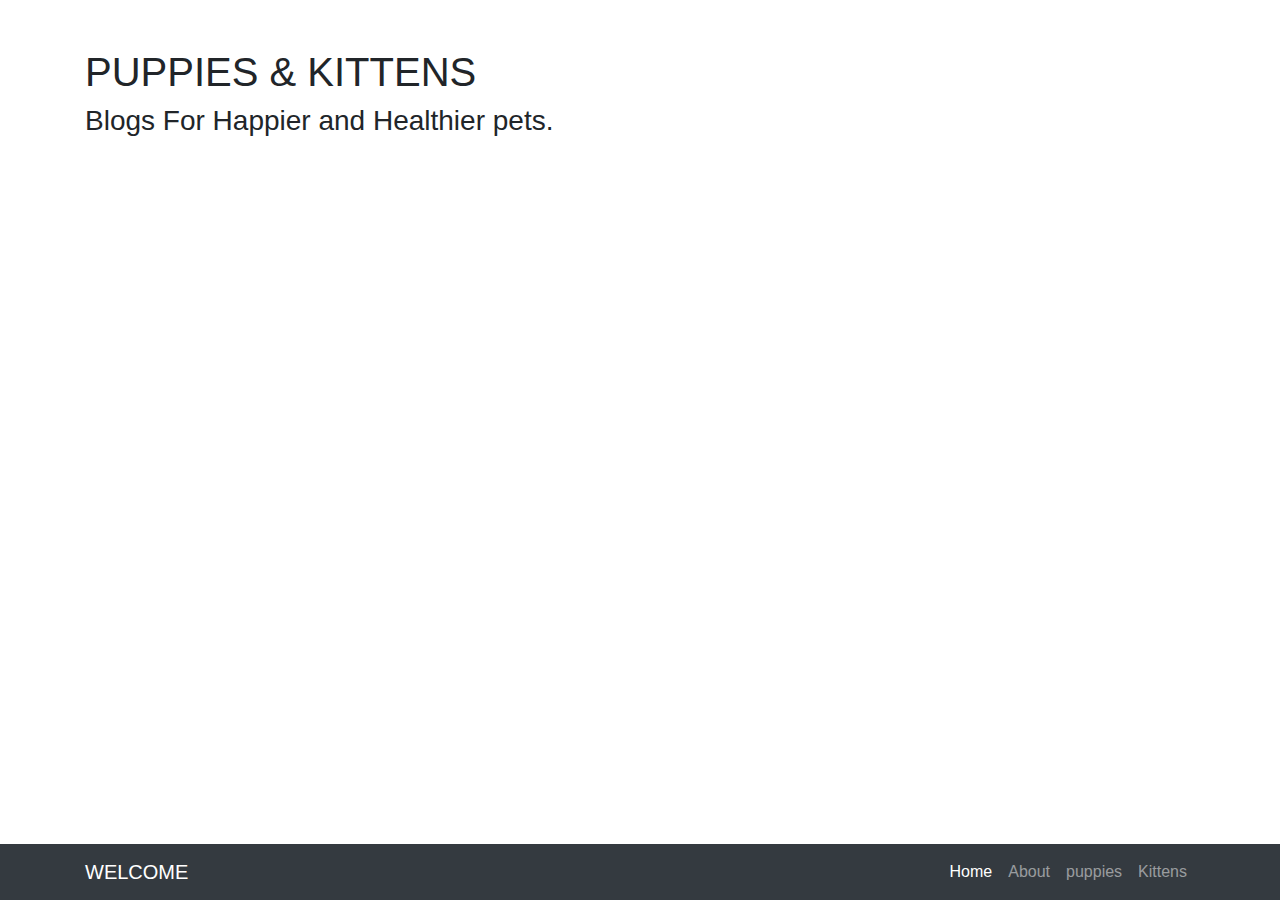
<file: index.html>
<!DOCTYPE html>
<html lang="en">

<head>

  <meta charset="utf-8">
  <meta name="viewport" content="width=device-width, initial-scale=1, shrink-to-fit=no">
  <meta name="description" content="">
  <meta name="author" content="">

  <title>Puppies & Kitties</title>

  <!-- Bootstrap core CSS -->
  <link href="vendor/bootstrap/css/bootstrap.min.css" rel="stylesheet">

  <!-- Custom styles for this template -->
  <link href="css/the-big-picture.css" rel="stylesheet">

</head>

<body>

  <!-- Navigation -->
   <nav class="navbar navbar-expand-lg navbar-dark bg-dark fixed-bottom">
    <div class="container">
      <a class="navbar-brand" href="#">WELCOME</a>
      <button class="navbar-toggler" type="button" data-toggle="collapse" data-target="#navbarResponsive" aria-controls="navbarResponsive" aria-expanded="false" aria-label="Toggle navigation">
        <span class="navbar-toggler-icon"></span>
      </button>
      <div class="collapse navbar-collapse" id="navbarResponsive">
        <ul class="navbar-nav ml-auto">
          <li class="nav-item active">
            <a class="nav-link" href="index.html">Home
              <span class="sr-only">(current)</span>
            </a>
          </li>
          <li class="nav-item">
            <a class="nav-link" href="about.html">About</a>
          </li>
          <li class="nav-item">
            <a class="nav-link" href="doggy.html">puppies</a>
          </li>
          <li class="nav-item">
            <a class="nav-link" href="hello.html">Kittens</a>
          </li>
        </ul>
      </div>
    </div>
  </nav>

  <!-- Page Content -->
  <section>
    <div class="container">
      <div class="row">
        <div class="col-lg-6">
          <h1 class="mt-5">PUPPIES & KITTENS</h1>
          <h3>Blogs For Happier and Healthier pets.</h3>
        </div>
      </div>
    </div>
  </section>

  <!-- Bootstrap core JavaScript -->
  <script src="vendor/jquery/jquery.min.js"></script>
  <script src="vendor/bootstrap/js/bootstrap.bundle.min.js"></script>

</body>

</html>
</file>
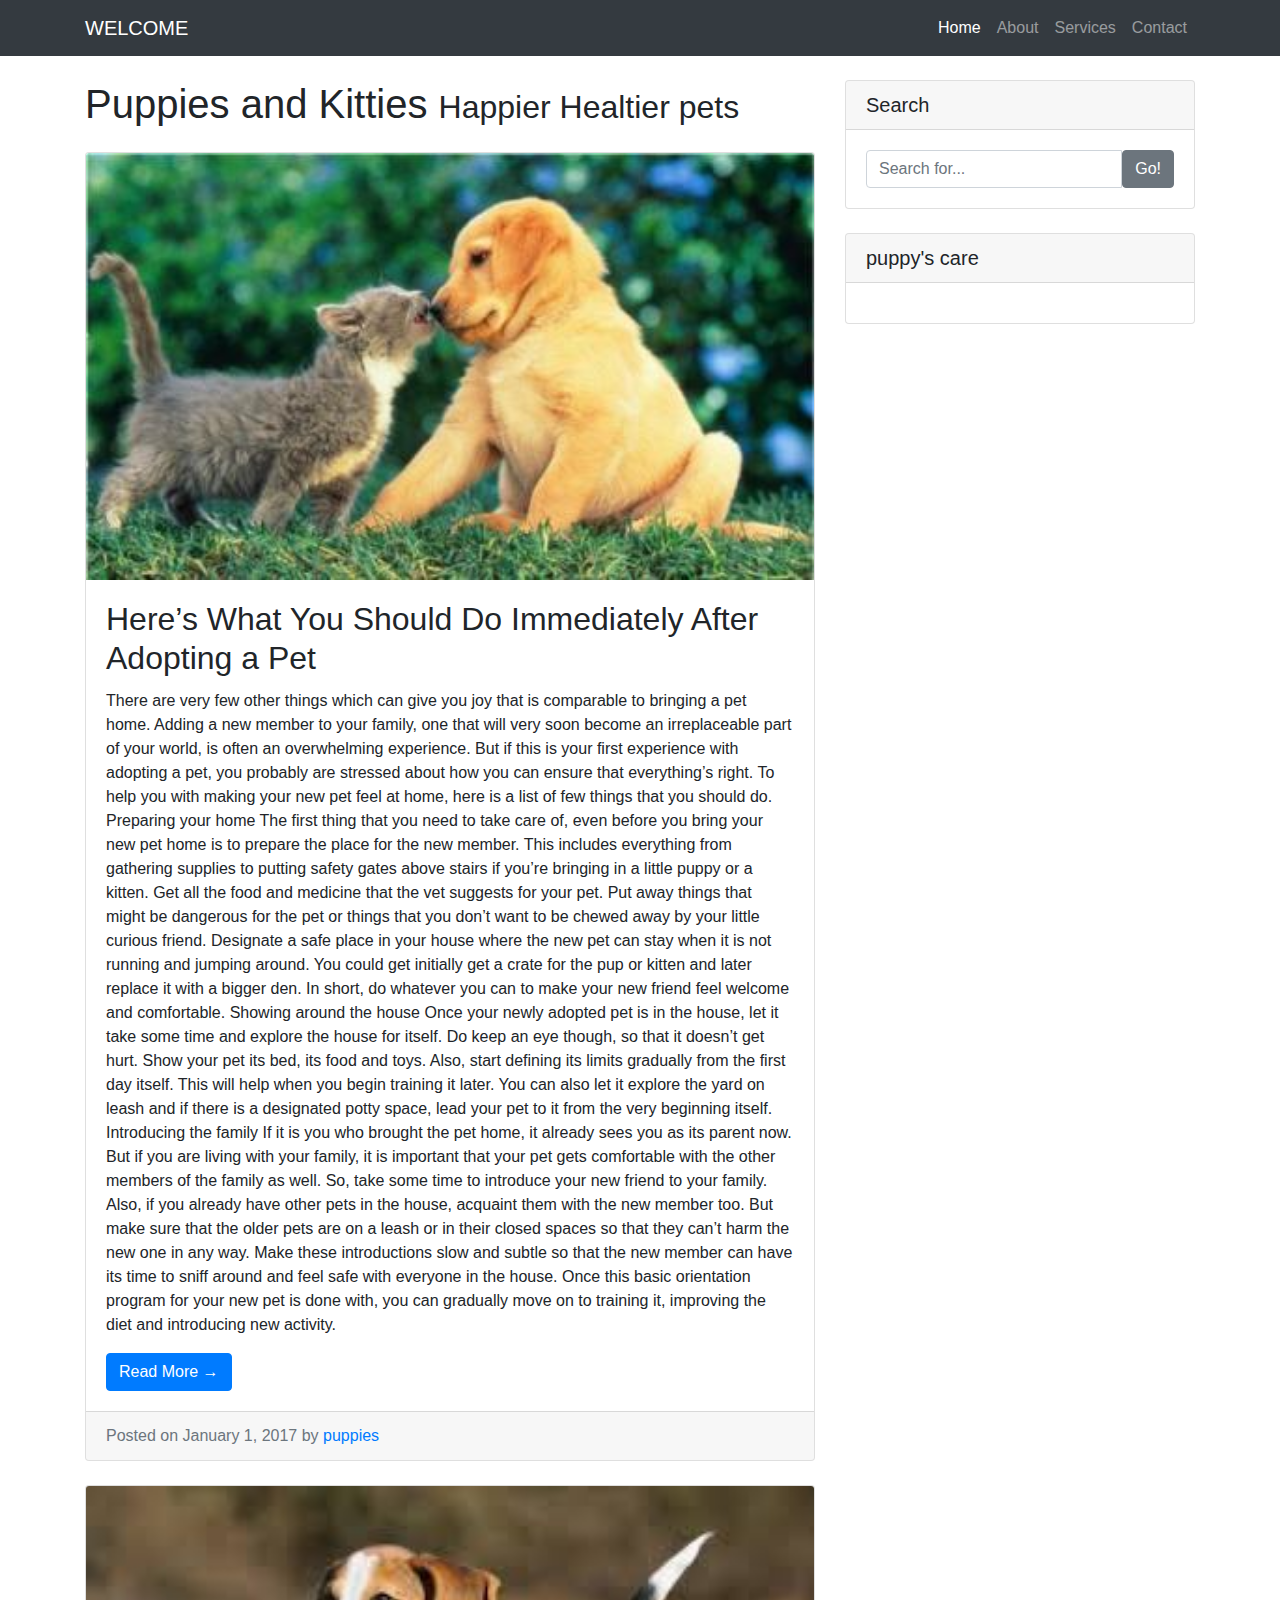
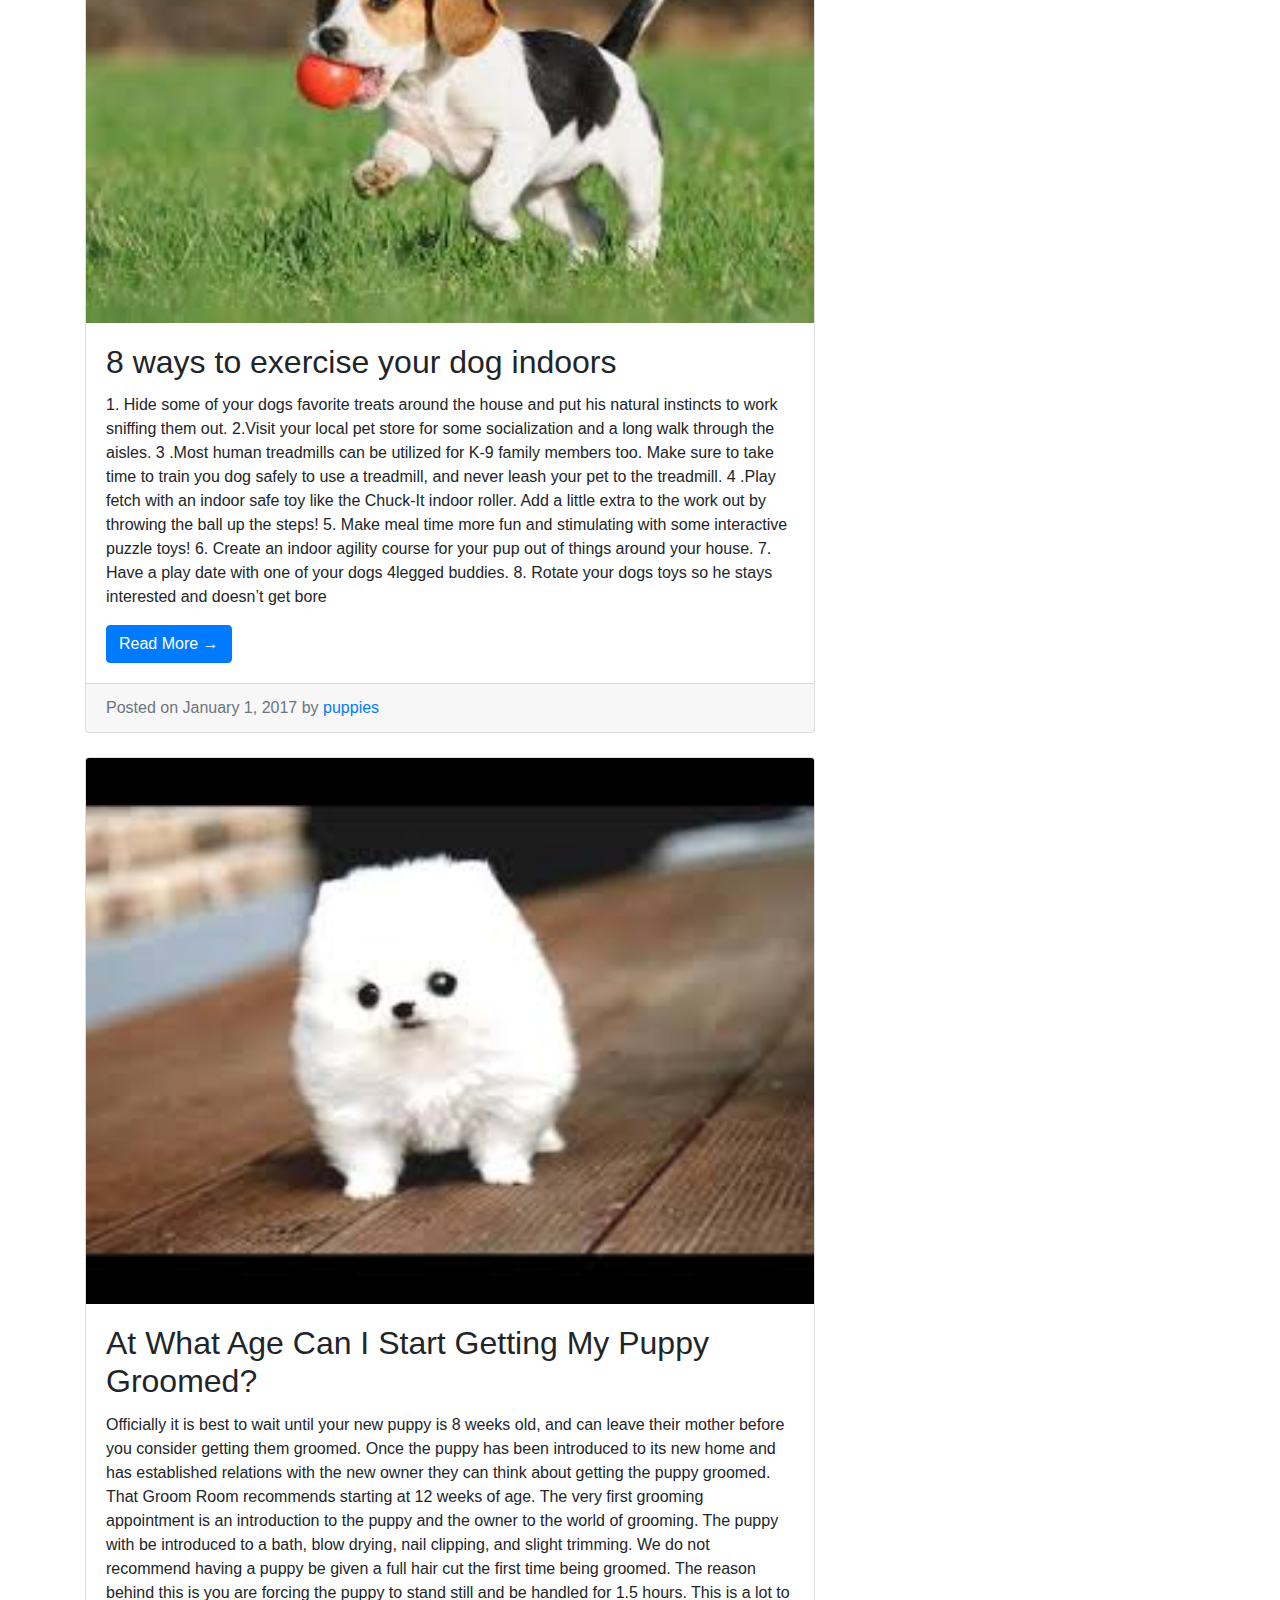
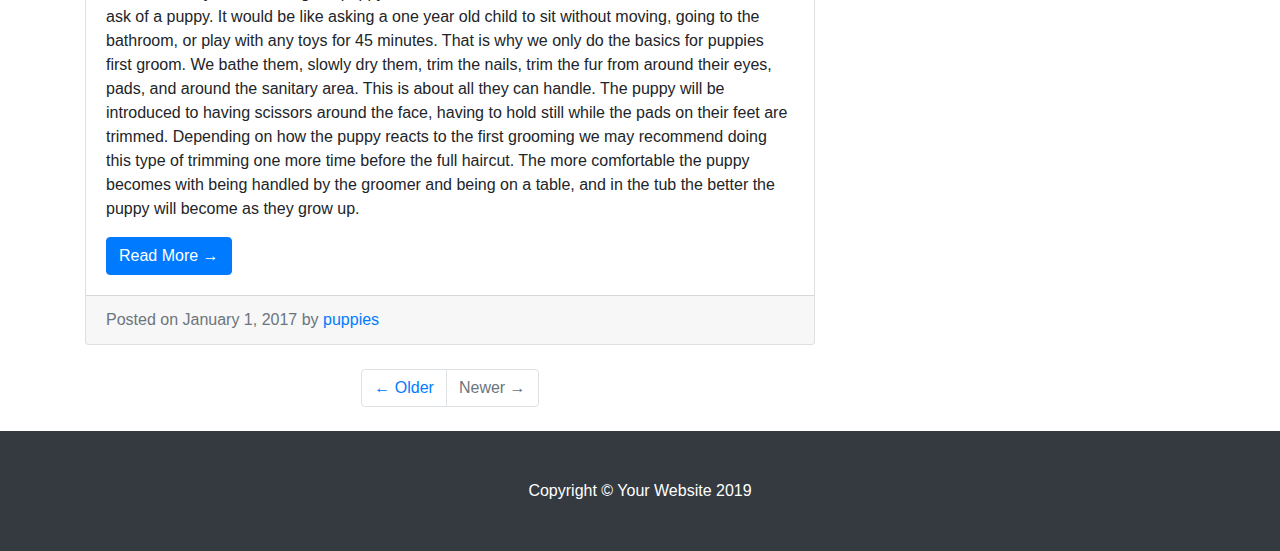
<file: blogs/index.html>
<!DOCTYPE html>
<html lang="en">

<head>

  <meta charset="utf-8">
  <meta name="viewport" content="width=device-width, initial-scale=1, shrink-to-fit=no">
  <meta name="description" content="">
  <meta name="author" content="">

  <title>Blog Home - Puppy and Kitty</title>

  <!-- Bootstrap core CSS -->
  <link href="vendor/bootstrap/css/bootstrap.min.css" rel="stylesheet">

  <!-- Custom styles for this template -->
  <link href="css/blog-home.css" rel="stylesheet">

</head>

<body>

  <!-- Navigation -->
  <nav class="navbar navbar-expand-lg navbar-dark bg-dark fixed-top">
    <div class="container">
      <a class="navbar-brand" href="#">WELCOME</a>
      <button class="navbar-toggler" type="button" data-toggle="collapse" data-target="#navbarResponsive" aria-controls="navbarResponsive" aria-expanded="false" aria-label="Toggle navigation">
        <span class="navbar-toggler-icon"></span>
      </button>
      <div class="collapse navbar-collapse" id="navbarResponsive">
        <ul class="navbar-nav ml-auto">
          <li class="nav-item active">
            <a class="nav-link" href="#">Home
              <span class="sr-only">(current)</span>
            </a>
          </li>
          <li class="nav-item">
            <a class="nav-link" href="#">About</a>
          </li>
          <li class="nav-item">
            <a class="nav-link" href="#">Services</a>
          </li>
          <li class="nav-item">
            <a class="nav-link" href="#">Contact</a>
          </li>
        </ul>
      </div>
    </div>
  </nav>

  <!-- Page Content -->
  <div class="container">

    <div class="row">

      <!-- Blog Entries Column -->
      <div class="col-md-8">

        <h1 class="my-4">Puppies and Kitties
          <small>Happier Healtier pets</small>
        </h1>

        <!-- Blog Post -->
        <div class="card mb-4">
          <img class="card-img-top" src="img/puppy.kitten.jpg" alt="Card image cap">
          <div class="card-body">
            <h2 class="card-title">Here’s What You Should Do Immediately After Adopting a Pet</h2>
            <p class="card-text">There are very few other things which can give you joy that is comparable to bringing a pet home. Adding a new member to your family, one that will very soon become an irreplaceable part of your world, is often an overwhelming experience. But if this is your first experience with adopting a pet, you probably are stressed about how you can ensure that everything’s right.

To help you with making your new pet feel at home, here is a list of few things that you should do.

Preparing your home

The first thing that you need to take care of, even before you bring your new pet home is to prepare the place for the new member. This includes everything from gathering supplies to putting safety gates above stairs if you’re bringing in a little puppy or a kitten. Get all the food and medicine that the vet suggests for your pet. Put away things that might be dangerous for the pet or things that you don’t want to be chewed away by your little curious friend. Designate a safe place in your house where the new pet can stay when it is not running and jumping around. You could get initially get a crate for the pup or kitten and later replace it with a bigger den. In short, do whatever you can to make your new friend feel welcome and comfortable.

Showing around the house

Once your newly adopted pet is in the house, let it take some time and explore the house for itself. Do keep an eye though, so that it doesn’t get hurt. Show your pet its bed, its food and toys. Also, start defining its limits gradually from the first day itself. This will help when you begin training it later. You can also let it explore the yard on leash and if there is a designated potty space, lead your pet to it from the very beginning itself.

Introducing the family

If it is you who brought the pet home, it already sees you as its parent now. But if you are living with your family, it is important that your pet gets comfortable with the other members of the family as well. So, take some time to introduce your new friend to your family. Also, if you already have other pets in the house, acquaint them with the new member too. But make sure that the older pets are on a leash or in their closed spaces so that they can’t harm the new one in any way. Make these introductions slow and subtle so that the new member can have its time to sniff around and feel safe with everyone in the house. Once this basic orientation program for your new pet is done with, you can gradually move on to training it, improving the diet and introducing new activity.</p>
            <a href="#" class="btn btn-primary">Read More &rarr;</a>
          </div>
          <div class="card-footer text-muted">
            Posted on January 1, 2017 by
            <a href="#">puppies</a>
          </div>
        </div>

        <!-- Blog Post -->
        <div class="card mb-4">
          <img class="card-img-top" src="img/dog.jpg" alt="Card image cap">
          <div class="card-body">
            <h2 class="card-title">8 ways to exercise your dog indoors</h2>
            <p class="card-text">1. Hide some of your dogs favorite treats around the house and put his natural instincts to work sniffing them out.
2.Visit your local pet store for some socialization and a long walk through the aisles.
3 .Most human treadmills can be utilized for K-9 family members too. Make sure to take time to train you dog safely to use a treadmill, and never leash your pet to the treadmill.
4 .Play fetch with an indoor safe toy like the Chuck-It indoor roller. Add a little extra to the work out by throwing the ball up the steps!
5. Make meal time more fun and stimulating with some interactive puzzle toys!
6. Create an indoor agility course for your pup out of things around your house.
7. Have a play date with one of your dogs 4legged buddies.
8. Rotate your dogs toys so he stays interested and doesn’t get bore</p>
            <a href="#" class="btn btn-primary">Read More &rarr;</a>
          </div>
          <div class="card-footer text-muted">
            Posted on January 1, 2017 by
            <a href="#">puppies</a>
          </div>
        </div>

        <!-- Blog Post -->
        <div class="card mb-4">
          <img class="card-img-top" src="img/download.jpg" alt="Card image cap">
          <div class="card-body">
            <h2 class="card-title">At What Age Can I Start Getting My Puppy Groomed?</h2>
            <p class="card-text">Officially it is best to wait until your new puppy is 8 weeks old, and can leave their mother before you consider getting them groomed. Once the puppy has been introduced to its new home and has established relations with the new owner they can think about getting the puppy groomed. That Groom Room recommends starting at 12 weeks of age. The very first grooming appointment is an introduction to the puppy and the owner to the world of grooming. The puppy with be introduced to a bath, blow drying, nail clipping, and slight trimming. We do not recommend having a puppy be given a full hair cut the first time being groomed. The reason behind this is you are forcing the puppy to stand still and be handled for 1.5 hours. This is a lot to ask of a puppy. It would be like asking a one year old child to sit without moving, going to the bathroom, or play with any toys for 45 minutes. That is why we only do the basics for puppies first groom. We bathe them, slowly dry them, trim the nails, trim the fur from around their eyes, pads, and around the sanitary area. This is about all they can handle. The puppy will be introduced to having scissors around the face, having to hold still while the pads on their feet are trimmed. Depending on how the puppy reacts to the first grooming we may recommend doing this type of trimming one more time before the full haircut. The more comfortable the puppy becomes with being handled by the groomer and being on a table, and in the tub the better the puppy will become as they grow up.</p>
            <a href="#" class="btn btn-primary">Read More &rarr;</a>
          </div>
          <div class="card-footer text-muted">
            Posted on January 1, 2017 by
            <a href="#">puppies</a>
          </div>
        </div>

        <!-- Pagination -->
        <ul class="pagination justify-content-center mb-4">
          <li class="page-item">
            <a class="page-link" href="#">&larr; Older</a>
          </li>
          <li class="page-item disabled">
            <a class="page-link" href="#">Newer &rarr;</a>
          </li>
        </ul>

      </div>

      <!-- Sidebar Widgets Column -->
      <div class="col-md-4">

        <!-- Search Widget -->
        <div class="card my-4">
          <h5 class="card-header">Search</h5>
          <div class="card-body">
            <div class="input-group">
              <input type="text" class="form-control" placeholder="Search for...">
              <span class="input-group-btn">
                <button class="btn btn-secondary" type="button">Go!</button>
              </span>
            </div>
          </div>
        </div>

        <!-- Categories Widget -->
        <!--<div class="card my-4">
          <h5 class="card-header">Categories</h5>
          <div class="card-body">
            <div class="row">
              <div class="col-lg-6">
                <ul class="list-unstyled mb-0">
                  <li>
                    <a href="#">Web Design</a>
                  </li>
                  <li>
                    <a href="#">HTML</a>
                  </li>
                  <li>
                    <a href="#">Freebies</a>
                  </li>
                </ul>
              </div>
              <div class="col-lg-6">
                <ul class="list-unstyled mb-0">
                  <li>
                    <a href="#">JavaScript</a>
                  </li>
                  <li>
                    <a href="#">CSS</a>
                  </li>
                  <li>
                    <a href="#">Tutorials</a>
                  </li>
                </ul>
              </div>
            </div>
          </div>
        </div>->

        <!-- Side Widget -->
        <div class="card my-4">
          <h5 class="card-header">puppy's care</h5>
          <div class="card-body">
            
          </div>
        </div>

      </div>

    </div>
    <!-- /.row -->

  </div>
  <!-- /.container -->

  <!-- Footer -->
  <footer class="py-5 bg-dark">
    <div class="container">
      <p class="m-0 text-center text-white">Copyright &copy; Your Website 2019</p>
    </div>
    <!-- /.container -->
  </footer>

  <!-- Bootstrap core JavaScript -->
  <script src="vendor/jquery/jquery.min.js"></script>
  <script src="vendor/bootstrap/js/bootstrap.bundle.min.js"></script>

</body>

</html>
</file>
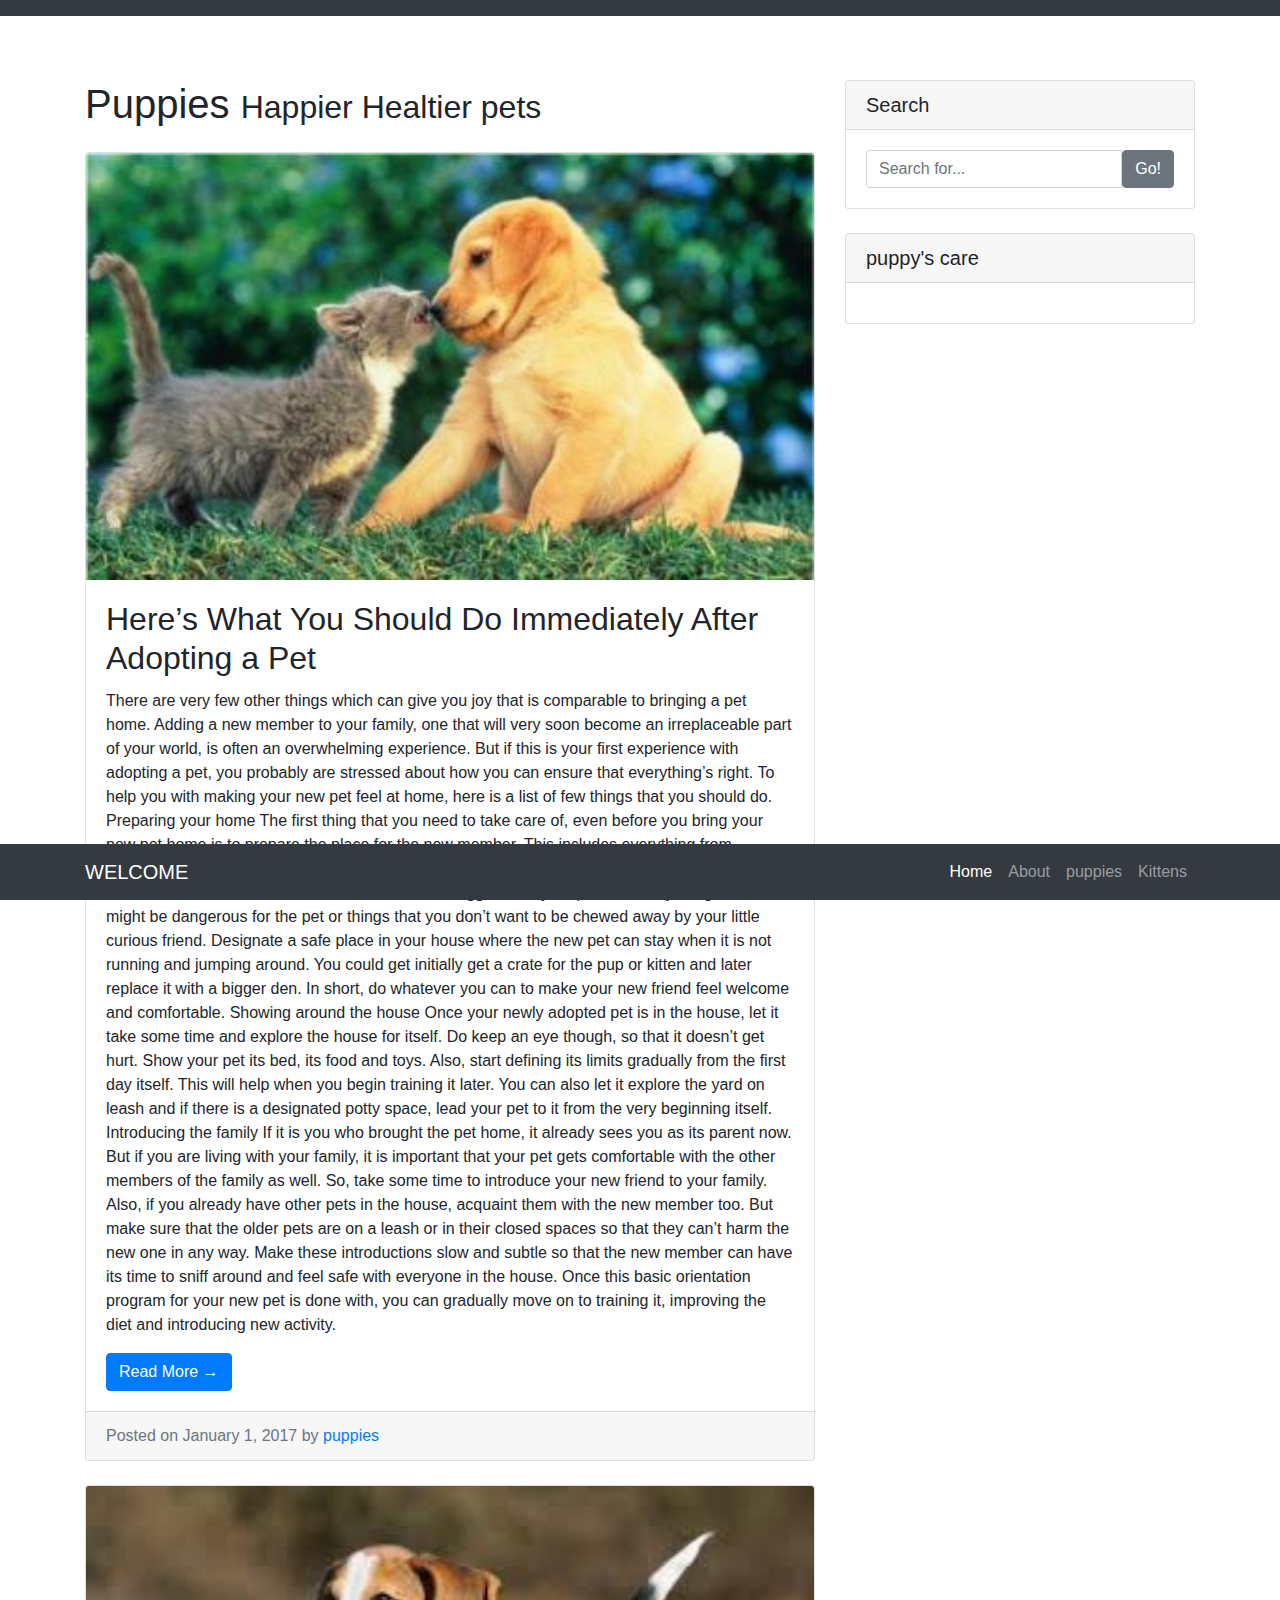
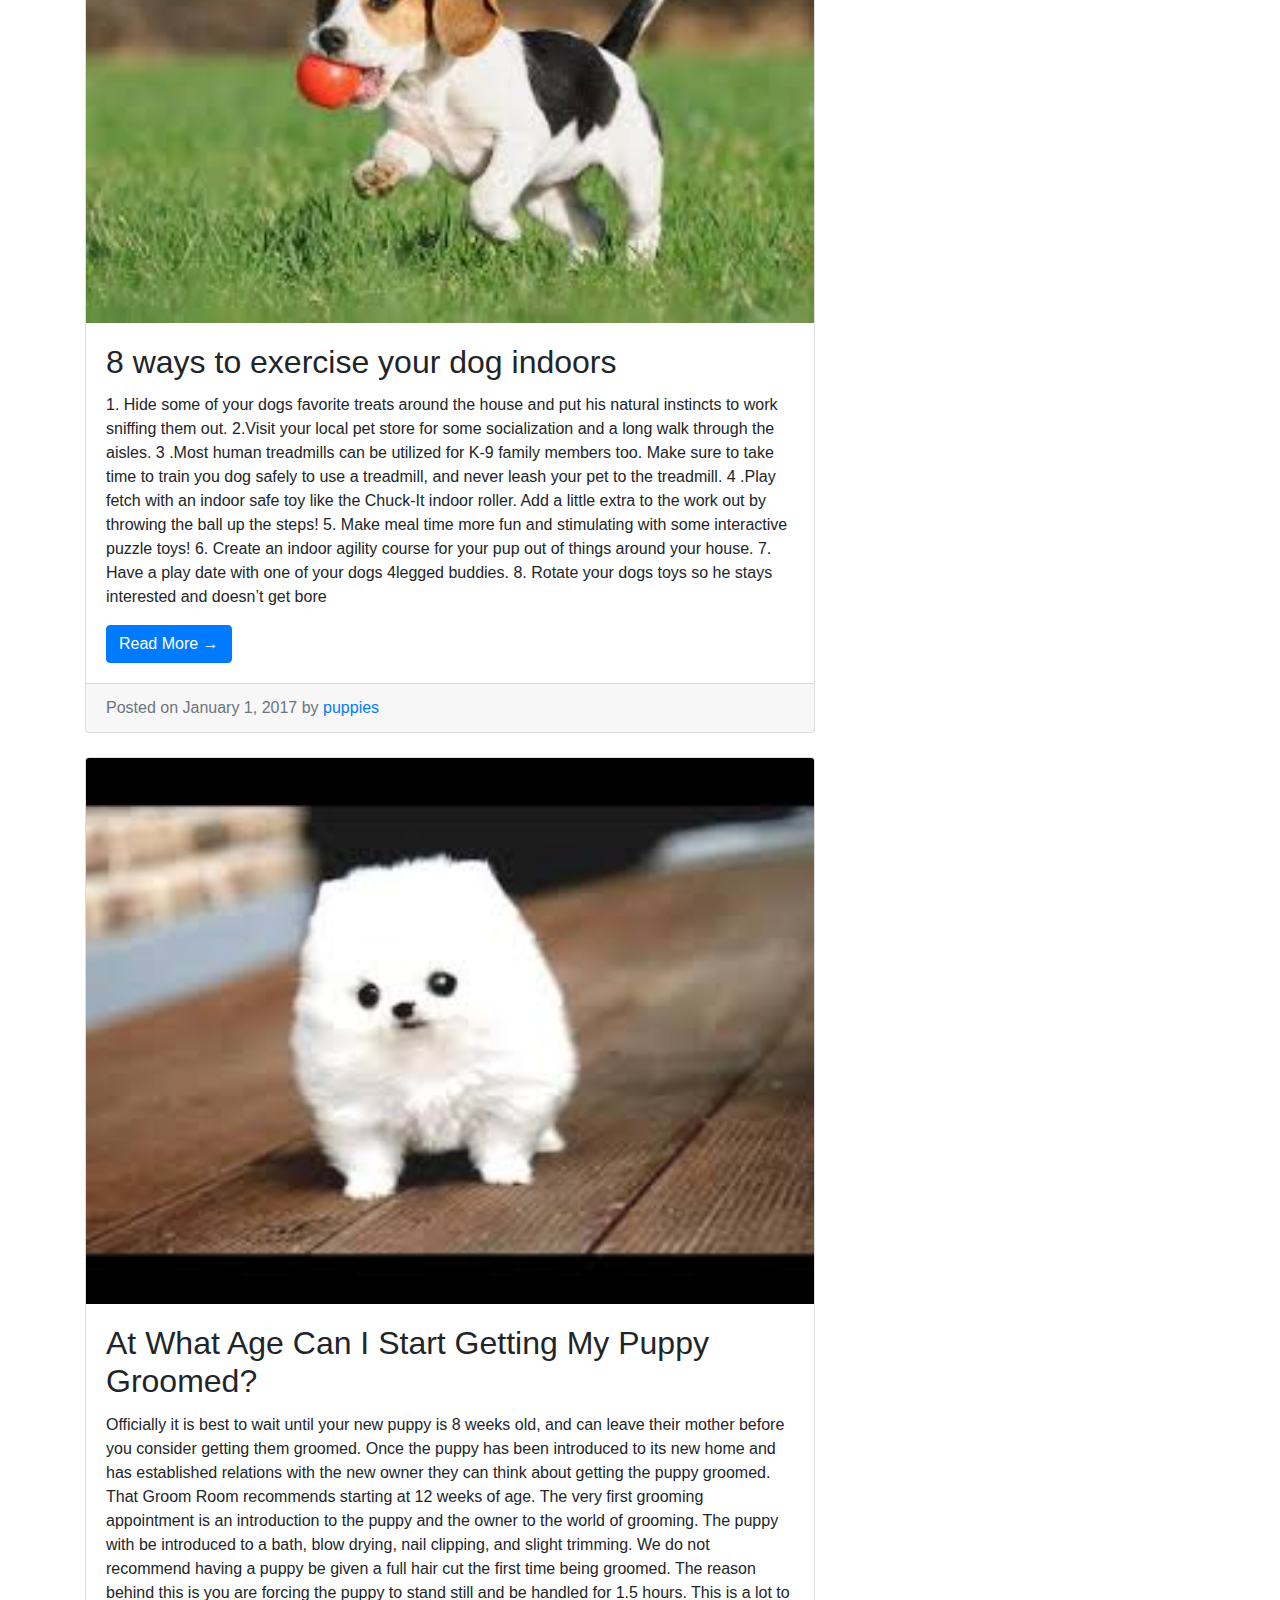
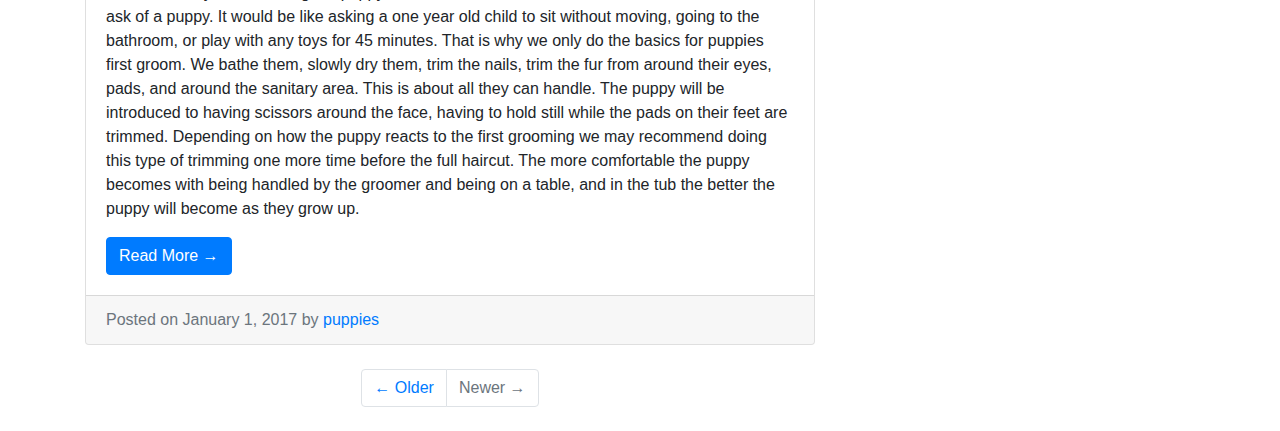
<file: doggy.html>
<!DOCTYPE html>
<html lang="en">

<head>

  <meta charset="utf-8">
  <meta name="viewport" content="width=device-width, initial-scale=1, shrink-to-fit=no">
  <meta name="description" content="">
  <meta name="author" content="">

  <title>Puppies & Kitties</title>

  <!-- Bootstrap core CSS -->
  <link href="vendor/bootstrap/css/bootstrap.min.css" rel="stylesheet">

  <!-- Custom styles for this template -->

    <link href="css/blog-home.css" rel="stylesheet">

</head>

<body>

  <!-- Navigation -->
  <nav class="navbar navbar-expand-lg navbar-dark bg-dark fixed-top">
    <div class="container">
    </div>
  </nav>

  <!-- Page Content -->
  <div class="container">

    <div class="row">

      <!-- Blog Entries Column -->
      <div class="col-md-8">

        <h1 class="my-4">Puppies
          <small>Happier Healtier pets</small>
        </h1>

        <!-- Blog Post -->
        <div class="card mb-4">
          <img class="card-img-top" src="img/puppy.kitten.jpg" alt="Card image cap">
          <div class="card-body">
            <h2 class="card-title">Here’s What You Should Do Immediately After Adopting a Pet</h2>
            <p class="card-text">There are very few other things which can give you joy that is comparable to bringing a pet home. Adding a new member to your family, one that will very soon become an irreplaceable part of your world, is often an overwhelming experience. But if this is your first experience with adopting a pet, you probably are stressed about how you can ensure that everything’s right.

To help you with making your new pet feel at home, here is a list of few things that you should do.

Preparing your home

The first thing that you need to take care of, even before you bring your new pet home is to prepare the place for the new member. This includes everything from gathering supplies to putting safety gates above stairs if you’re bringing in a little puppy or a kitten. Get all the food and medicine that the vet suggests for your pet. Put away things that might be dangerous for the pet or things that you don’t want to be chewed away by your little curious friend. Designate a safe place in your house where the new pet can stay when it is not running and jumping around. You could get initially get a crate for the pup or kitten and later replace it with a bigger den. In short, do whatever you can to make your new friend feel welcome and comfortable.

Showing around the house

Once your newly adopted pet is in the house, let it take some time and explore the house for itself. Do keep an eye though, so that it doesn’t get hurt. Show your pet its bed, its food and toys. Also, start defining its limits gradually from the first day itself. This will help when you begin training it later. You can also let it explore the yard on leash and if there is a designated potty space, lead your pet to it from the very beginning itself.

Introducing the family

If it is you who brought the pet home, it already sees you as its parent now. But if you are living with your family, it is important that your pet gets comfortable with the other members of the family as well. So, take some time to introduce your new friend to your family. Also, if you already have other pets in the house, acquaint them with the new member too. But make sure that the older pets are on a leash or in their closed spaces so that they can’t harm the new one in any way. Make these introductions slow and subtle so that the new member can have its time to sniff around and feel safe with everyone in the house. Once this basic orientation program for your new pet is done with, you can gradually move on to training it, improving the diet and introducing new activity.</p>
            <a href="#" class="btn btn-primary">Read More &rarr;</a>
          </div>
          <div class="card-footer text-muted">
            Posted on January 1, 2017 by
            <a href="#">puppies</a>
          </div>
        </div>

        <!-- Blog Post -->
        <div class="card mb-4">
          <img class="card-img-top" src="img/dog.jpg" alt="Card image cap">
          <div class="card-body">
            <h2 class="card-title">8 ways to exercise your dog indoors</h2>
            <p class="card-text">1. Hide some of your dogs favorite treats around the house and put his natural instincts to work sniffing them out.
2.Visit your local pet store for some socialization and a long walk through the aisles.
3 .Most human treadmills can be utilized for K-9 family members too. Make sure to take time to train you dog safely to use a treadmill, and never leash your pet to the treadmill.
4 .Play fetch with an indoor safe toy like the Chuck-It indoor roller. Add a little extra to the work out by throwing the ball up the steps!
5. Make meal time more fun and stimulating with some interactive puzzle toys!
6. Create an indoor agility course for your pup out of things around your house.
7. Have a play date with one of your dogs 4legged buddies.
8. Rotate your dogs toys so he stays interested and doesn’t get bore</p>
            <a href="#" class="btn btn-primary">Read More &rarr;</a>
          </div>
          <div class="card-footer text-muted">
            Posted on January 1, 2017 by
            <a href="#">puppies</a>
          </div>
        </div>

        <!-- Blog Post -->
        <div class="card mb-4">
          <img class="card-img-top" src="img/download.jpg" alt="Card image cap">
          <div class="card-body">
            <h2 class="card-title">At What Age Can I Start Getting My Puppy Groomed?</h2>
            <p class="card-text">Officially it is best to wait until your new puppy is 8 weeks old, and can leave their mother before you consider getting them groomed. Once the puppy has been introduced to its new home and has established relations with the new owner they can think about getting the puppy groomed. That Groom Room recommends starting at 12 weeks of age. The very first grooming appointment is an introduction to the puppy and the owner to the world of grooming. The puppy with be introduced to a bath, blow drying, nail clipping, and slight trimming. We do not recommend having a puppy be given a full hair cut the first time being groomed. The reason behind this is you are forcing the puppy to stand still and be handled for 1.5 hours. This is a lot to ask of a puppy. It would be like asking a one year old child to sit without moving, going to the bathroom, or play with any toys for 45 minutes. That is why we only do the basics for puppies first groom. We bathe them, slowly dry them, trim the nails, trim the fur from around their eyes, pads, and around the sanitary area. This is about all they can handle. The puppy will be introduced to having scissors around the face, having to hold still while the pads on their feet are trimmed. Depending on how the puppy reacts to the first grooming we may recommend doing this type of trimming one more time before the full haircut. The more comfortable the puppy becomes with being handled by the groomer and being on a table, and in the tub the better the puppy will become as they grow up.</p>
            <a href="#" class="btn btn-primary">Read More &rarr;</a>
          </div>
          <div class="card-footer text-muted">
            Posted on January 1, 2017 by
            <a href="#">puppies</a>
          </div>
        </div>

        <!-- Pagination -->
        <ul class="pagination justify-content-center mb-4">
          <li class="page-item">
            <a class="page-link" href="#">&larr; Older</a>
          </li>
          <li class="page-item disabled">
            <a class="page-link" href="#">Newer &rarr;</a>
          </li>
        </ul>

      </div>

      <!-- Sidebar Widgets Column -->
      <div class="col-md-4">

        <!-- Search Widget -->
        <div class="card my-4">
          <h5 class="card-header">Search</h5>
          <div class="card-body">
            <div class="input-group">
              <input type="text" class="form-control" placeholder="Search for...">
              <span class="input-group-btn">
                <button class="btn btn-secondary" type="button">Go!</button>
              </span>
            </div>
          </div>
        </div>

        <!-- Categories Widget -->
        <!--<div class="card my-4">
          <h5 class="card-header">Categories</h5>
          <div class="card-body">
            <div class="row">
              <div class="col-lg-6">
                <ul class="list-unstyled mb-0">
                  <li>
                    <a href="#">Web Design</a>
                  </li>
                  <li>
                    <a href="#">HTML</a>
                  </li>
                  <li>
                    <a href="#">Freebies</a>
                  </li>
                </ul>
              </div>
              <div class="col-lg-6">
                <ul class="list-unstyled mb-0">
                  <li>
                    <a href="#">JavaScript</a>
                  </li>
                  <li>
                    <a href="#">CSS</a>
                  </li>
                  <li>
                    <a href="#">Tutorials</a>
                  </li>
                </ul>
              </div>
            </div>
          </div>
        </div>->

        Side Widget -->
        <div class="card my-4">
          <h5 class="card-header">puppy's care</h5>
          <div class="card-body">

          </div>
        </div>

      </div>

    </div>
    <!-- /.row -->

  </div>
  <!-- /.container -->
   <!-- Navigation -->
  <nav class="navbar navbar-expand-lg navbar-dark bg-dark fixed-bottom">
    <div class="container">
      <a class="navbar-brand" href="#">WELCOME</a>
      <button class="navbar-toggler" type="button" data-toggle="collapse" data-target="#navbarResponsive" aria-controls="navbarResponsive" aria-expanded="false" aria-label="Toggle navigation">
        <span class="navbar-toggler-icon"></span>
      </button>
      <div class="collapse navbar-collapse" id="navbarResponsive">
        <ul class="navbar-nav ml-auto">
          <li class="nav-item active">
            <a class="nav-link" href="index.html">Home
              <span class="sr-only">(current)</span>
            </a>
          </li>
          <li class="nav-item">
            <a class="nav-link" href="about.html">About</a>
          </li>
          <li class="nav-item">
            <a class="nav-link" href="doggy.html">puppies</a>
          </li>
          <li class="nav-item">
            <a class="nav-link" href="hello.html">Kittens</a>
          </li>
        </ul>
      </div>
    </div>
  </nav>




  <!-- Bootstrap core JavaScript -->
  <script src="vendor/jquery/jquery.min.js"></script>
  <script src="vendor/bootstrap/js/bootstrap.bundle.min.js"></script
</body>

</html>
</file>
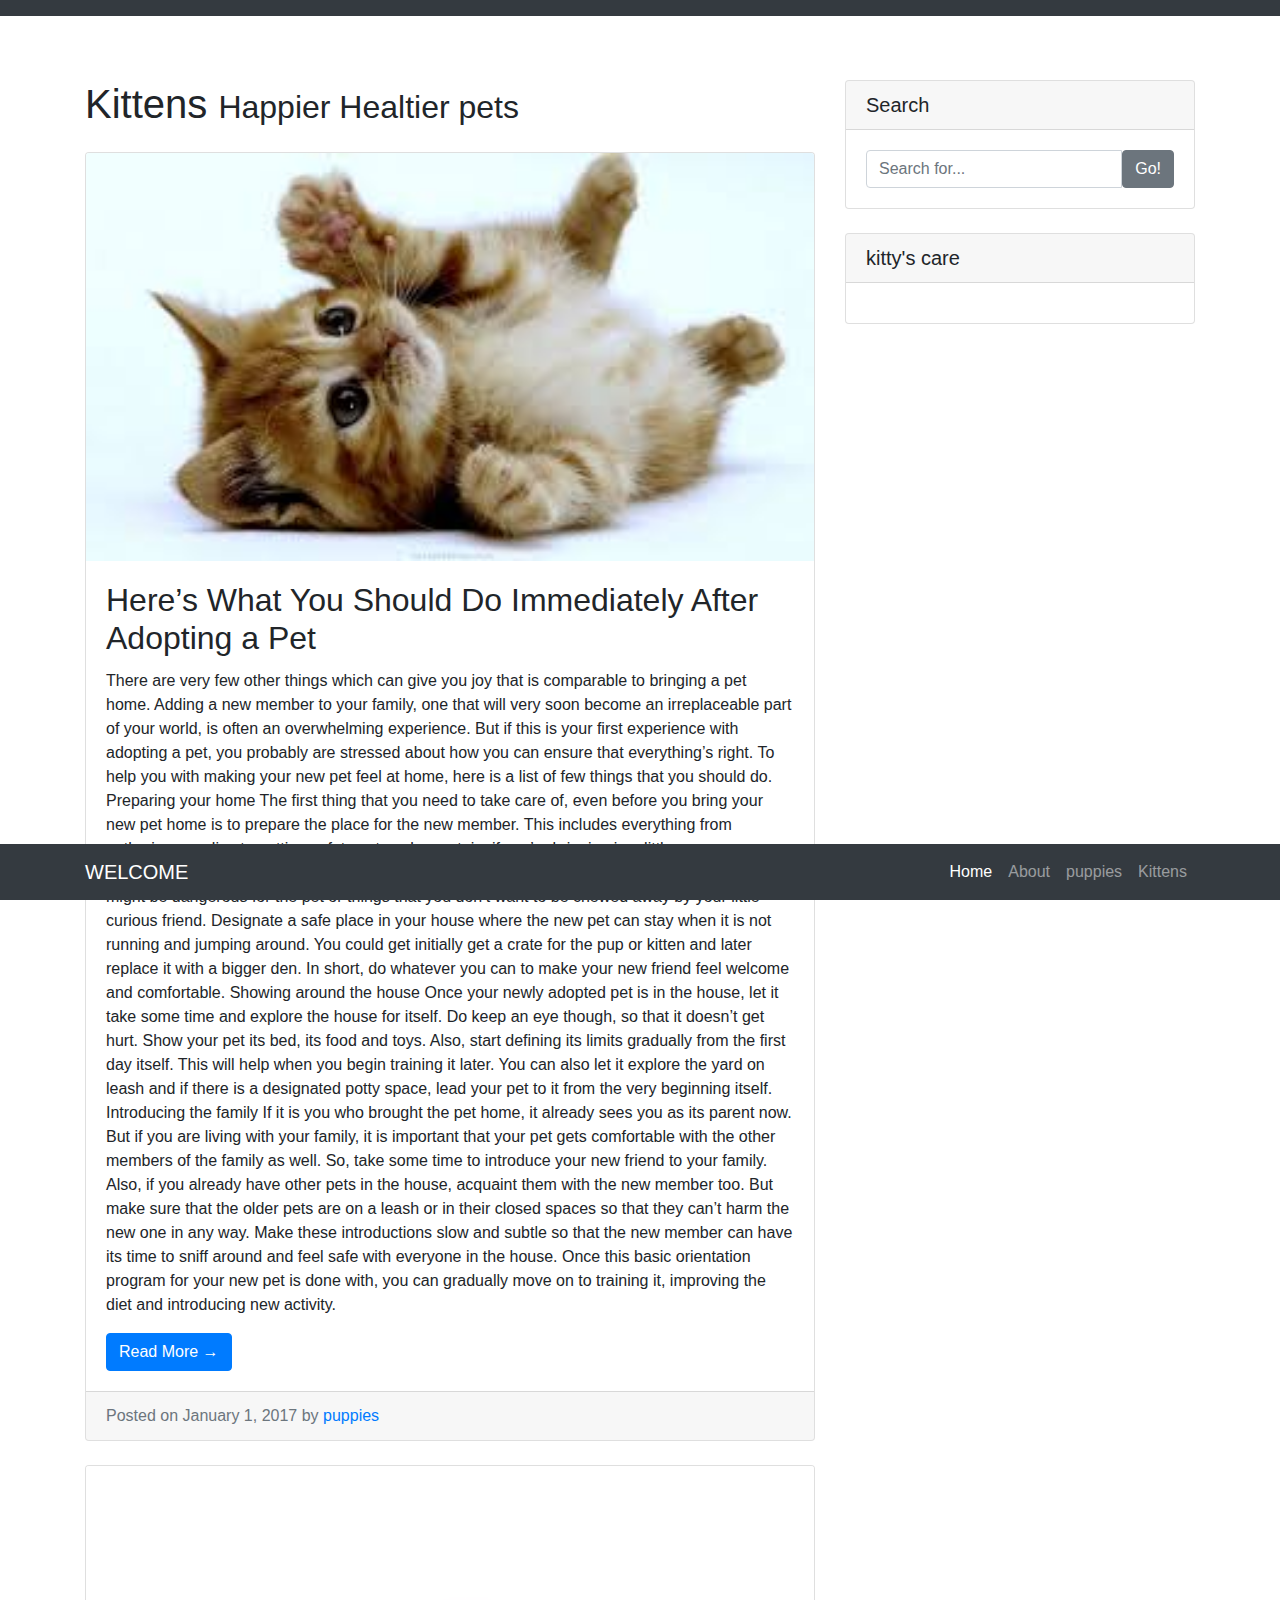
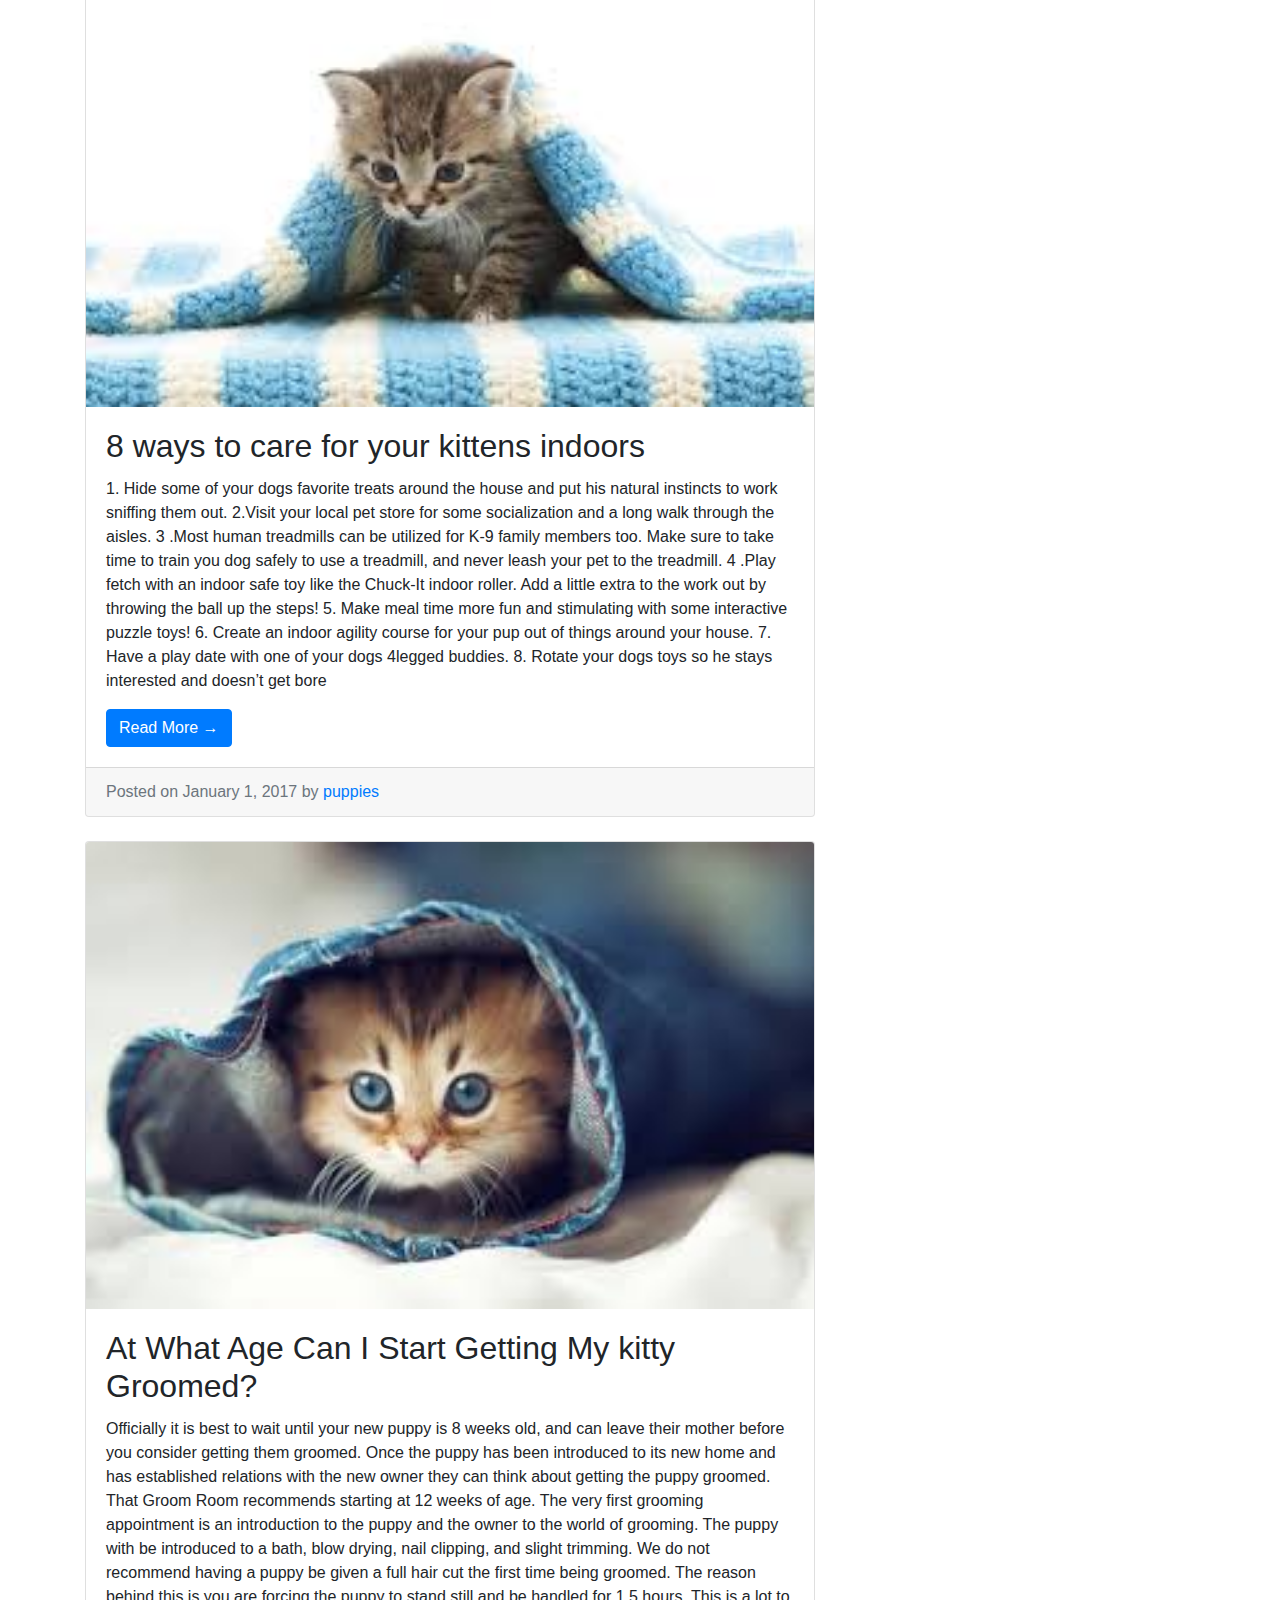
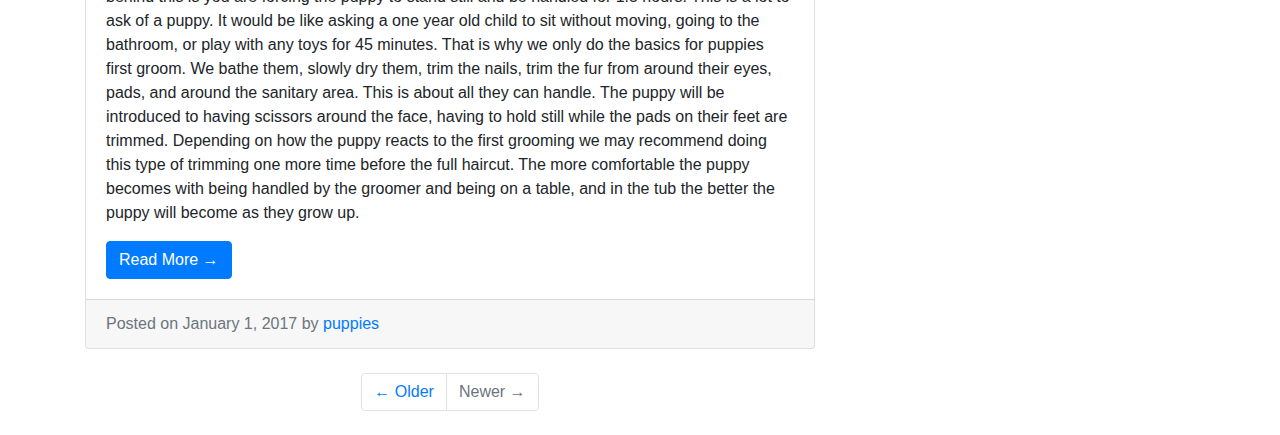
<file: hello.html>
<!DOCTYPE html>
<html lang="en">

<head>

  <meta charset="utf-8">
  <meta name="viewport" content="width=device-width, initial-scale=1, shrink-to-fit=no">
  <meta name="description" content="">
  <meta name="author" content="">

  <title>Puppies & Kitties</title>

  <!-- Bootstrap core CSS -->
  <link href="vendor/bootstrap/css/bootstrap.min.css" rel="stylesheet">

  <!-- Custom styles for this template -->
<!--  <link href="css/the-big-picture.css" rel="stylesheet">-->
    <link href="css/blog-home.css" rel="stylesheet">

</head>

<body>

  <!-- Navigation -->
  <nav class="navbar navbar-expand-lg navbar-dark bg-dark fixed-top">
    <div class="container">

    </div>
  </nav>

  <!-- Page Content -->
  <div class="container">

    <div class="row">

      <!-- Blog Entries Column -->
      <div class="col-md-8">

        <h1 class="my-4">Kittens
          <small>Happier Healtier pets</small>
        </h1>

        <!-- Blog Post -->
        <div class="card mb-4">
          <img class="card-img-top" src="img/kitty.jpg" alt="Card image cap">
          <div class="card-body">
            <h2 class="card-title">Here’s What You Should Do Immediately After Adopting a Pet</h2>
            <p class="card-text">There are very few other things which can give you joy that is comparable to bringing a pet home. Adding a new member to your family, one that will very soon become an irreplaceable part of your world, is often an overwhelming experience. But if this is your first experience with adopting a pet, you probably are stressed about how you can ensure that everything’s right.

To help you with making your new pet feel at home, here is a list of few things that you should do.

Preparing your home

The first thing that you need to take care of, even before you bring your new pet home is to prepare the place for the new member. This includes everything from gathering supplies to putting safety gates above stairs if you’re bringing in a little puppy or a kitten. Get all the food and medicine that the vet suggests for your pet. Put away things that might be dangerous for the pet or things that you don’t want to be chewed away by your little curious friend. Designate a safe place in your house where the new pet can stay when it is not running and jumping around. You could get initially get a crate for the pup or kitten and later replace it with a bigger den. In short, do whatever you can to make your new friend feel welcome and comfortable.

Showing around the house

Once your newly adopted pet is in the house, let it take some time and explore the house for itself. Do keep an eye though, so that it doesn’t get hurt. Show your pet its bed, its food and toys. Also, start defining its limits gradually from the first day itself. This will help when you begin training it later. You can also let it explore the yard on leash and if there is a designated potty space, lead your pet to it from the very beginning itself.

Introducing the family

If it is you who brought the pet home, it already sees you as its parent now. But if you are living with your family, it is important that your pet gets comfortable with the other members of the family as well. So, take some time to introduce your new friend to your family. Also, if you already have other pets in the house, acquaint them with the new member too. But make sure that the older pets are on a leash or in their closed spaces so that they can’t harm the new one in any way. Make these introductions slow and subtle so that the new member can have its time to sniff around and feel safe with everyone in the house. Once this basic orientation program for your new pet is done with, you can gradually move on to training it, improving the diet and introducing new activity.</p>
            <a href="#" class="btn btn-primary">Read More &rarr;</a>
          </div>
          <div class="card-footer text-muted">
            Posted on January 1, 2017 by
            <a href="#">puppies</a>
          </div>
        </div>

        <!-- Blog Post -->
        <div class="card mb-4">
          <img class="card-img-top" src="img/images.jpg" alt="Card image cap">
          <div class="card-body">
            <h2 class="card-title">8 ways to care for your kittens indoors</h2>
            <p class="card-text">1. Hide some of your dogs favorite treats around the house and put his natural instincts to work sniffing them out.
2.Visit your local pet store for some socialization and a long walk through the aisles.
3 .Most human treadmills can be utilized for K-9 family members too. Make sure to take time to train you dog safely to use a treadmill, and never leash your pet to the treadmill.
4 .Play fetch with an indoor safe toy like the Chuck-It indoor roller. Add a little extra to the work out by throwing the ball up the steps!
5. Make meal time more fun and stimulating with some interactive puzzle toys!
6. Create an indoor agility course for your pup out of things around your house.
7. Have a play date with one of your dogs 4legged buddies.
8. Rotate your dogs toys so he stays interested and doesn’t get bore</p>
            <a href="#" class="btn btn-primary">Read More &rarr;</a>
          </div>
          <div class="card-footer text-muted">
            Posted on January 1, 2017 by
            <a href="#">puppies</a>
          </div>
        </div>

        <!-- Blog Post -->
        <div class="card mb-4">
          <img class="card-img-top" src="img/cat.jpg" alt="Card image cap">
          <div class="card-body">
            <h2 class="card-title">At What Age Can I Start Getting My kitty Groomed?</h2>
            <p class="card-text">Officially it is best to wait until your new puppy is 8 weeks old, and can leave their mother before you consider getting them groomed. Once the puppy has been introduced to its new home and has established relations with the new owner they can think about getting the puppy groomed. That Groom Room recommends starting at 12 weeks of age. The very first grooming appointment is an introduction to the puppy and the owner to the world of grooming. The puppy with be introduced to a bath, blow drying, nail clipping, and slight trimming. We do not recommend having a puppy be given a full hair cut the first time being groomed. The reason behind this is you are forcing the puppy to stand still and be handled for 1.5 hours. This is a lot to ask of a puppy. It would be like asking a one year old child to sit without moving, going to the bathroom, or play with any toys for 45 minutes. That is why we only do the basics for puppies first groom. We bathe them, slowly dry them, trim the nails, trim the fur from around their eyes, pads, and around the sanitary area. This is about all they can handle. The puppy will be introduced to having scissors around the face, having to hold still while the pads on their feet are trimmed. Depending on how the puppy reacts to the first grooming we may recommend doing this type of trimming one more time before the full haircut. The more comfortable the puppy becomes with being handled by the groomer and being on a table, and in the tub the better the puppy will become as they grow up.</p>
            <a href="#" class="btn btn-primary">Read More &rarr;</a>
          </div>
          <div class="card-footer text-muted">
            Posted on January 1, 2017 by
            <a href="#">puppies</a>
          </div>
        </div>

        <!-- Pagination -->
        <ul class="pagination justify-content-center mb-4">
          <li class="page-item">
            <a class="page-link" href="#">&larr; Older</a>
          </li>
          <li class="page-item disabled">
            <a class="page-link" href="#">Newer &rarr;</a>
          </li>
        </ul>

      </div>

      <!-- Sidebar Widgets Column -->
      <div class="col-md-4">

        <!-- Search Widget -->
        <div class="card my-4">
          <h5 class="card-header">Search</h5>
          <div class="card-body">
            <div class="input-group">
              <input type="text" class="form-control" placeholder="Search for...">
              <span class="input-group-btn">
                <button class="btn btn-secondary" type="button">Go!</button>
              </span>
            </div>
          </div>
        </div>

        <!-- Categories Widget -->
        <!--<div class="card my-4">
          <h5 class="card-header">Categories</h5>
          <div class="card-body">
            <div class="row">
              <div class="col-lg-6">
                <ul class="list-unstyled mb-0">
                  <li>
                    <a href="#">Web Design</a>
                  </li>
                  <li>
                    <a href="#">HTML</a>
                  </li>
                  <li>
                    <a href="#">Freebies</a>
                  </li>
                </ul>
              </div>
              <div class="col-lg-6">
                <ul class="list-unstyled mb-0">
                  <li>
                    <a href="#">JavaScript</a>
                  </li>
                  <li>
                    <a href="#">CSS</a>
                  </li>
                  <li>
                    <a href="#">Tutorials</a>
                  </li>
                </ul>
              </div>
            </div>
          </div>
        </div>->

        Side Widget -->
        <div class="card my-4">
          <h5 class="card-header">kitty's care</h5>
          <div class="card-body">

          </div>
        </div>

      </div>

    </div>
    <!-- /.row -->

  </div>
  <!-- /.container -->

  <!-- Footer -->
  <nav class="navbar navbar-expand-lg navbar-dark bg-dark fixed-bottom">
    <div class="container">
      <a class="navbar-brand" href="#">WELCOME</a>
      <button class="navbar-toggler" type="button" data-toggle="collapse" data-target="#navbarResponsive" aria-controls="navbarResponsive" aria-expanded="false" aria-label="Toggle navigation">
        <span class="navbar-toggler-icon"></span>
      </button>
      <div class="collapse navbar-collapse" id="navbarResponsive">
        <ul class="navbar-nav ml-auto">
          <li class="nav-item active">
            <a class="nav-link" href="index.html">Home

            </a>
          </li>
          <li class="nav-item">
            <a class="nav-link" href="about.html">About</a>
          </li>
          <li class="nav-item">
            <a class="nav-link" href="doggy.html">puppies

          </a>
          </li>
          <li class="nav-item">
            <a class="nav-link" href="kitten.html">Kittens
            <span class="sr-only">(current)</span>
          </a>
          </li>
        </ul>
      </div>
    </div>
  </nav>

  <!-- Bootstrap core JavaScript -->
  <script src="vendor/jquery/jquery.min.js"></script>
  <script src="vendor/bootstrap/js/bootstrap.bundle.min.js"></script
</body>

</html>
</file>
<file: css/the-big-picture.css>
/*!
 * Start Bootstrap - The Big Picture (https://startbootstrap.com/template-overviews/the-big-picture)
 * Copyright 2013-2019 Start Bootstrap
 * Licensed under MIT (https://github.com/BlackrockDigital/startbootstrap-the-big-picture/blob/master/LICENSE)
 */
body {
  background: url("https://img.jakpost.net/c/2018/08/23/2018_08_23_52260_1535017451._large.jpg") no-repeat center center fixed;
  -webkit-background-size: cover;
  -moz-background-size: cover;
  background-size: cover;
  -o-background-size: cover;
}
</file>
<file: blogs/css/blog-home.css>
/*!
 * Start Bootstrap - Blog Home (https://startbootstrap.com/template-overviews/blog-home)
 * Copyright 2013-2019 Start Bootstrap
 * Licensed under MIT (https://github.com/BlackrockDigital/startbootstrap-blog-home/blob/master/LICENSE)
 */
body {
  padding-top: 56px;
}
</file>
<file: css/blog-home.css>
/*!
 * Start Bootstrap - Blog Home (https://startbootstrap.com/template-overviews/blog-home)
 * Copyright 2013-2019 Start Bootstrap
 * Licensed under MIT (https://github.com/BlackrockDigital/startbootstrap-blog-home/blob/master/LICENSE)
 */
body {
  padding-top: 56px;
}
</file>
